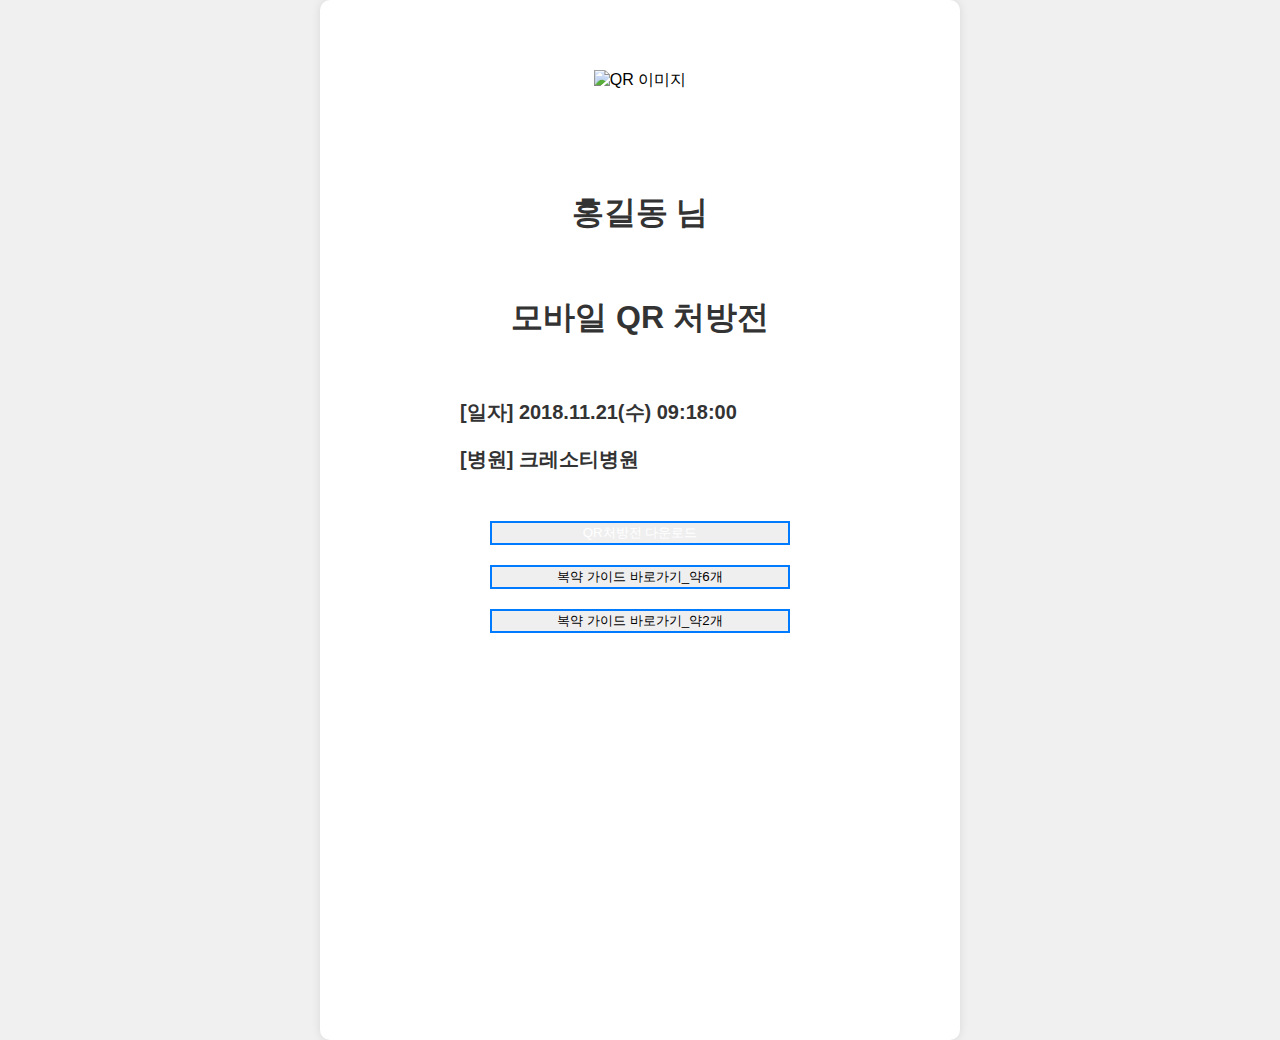
<file: src/main/resources/templates/views/index.html>
<!DOCTYPE html>
<html xmlns:th="http://www.thymeleaf.org">
<th:block th:replace="~{fragments/head.html :: headFragment}"/>
<head>
  <!-- 모바일 화면에 맞는 스타일링 -->
  <style>
      body {
          font-family: Arial, sans-serif;
          background-color: #f0f0f0;
          margin: 0;
          padding: 0;
          display: flex;
          justify-content: center; /* 수평 가운데 정렬 */
          align-items: center; /* 수직 가운데 정렬 */
      }

      .container {
          max-width: 600px;
          padding: 20px;
          background-color: #fff;
          border-radius: 10px;
          box-shadow: 0 0 10px rgba(0, 0, 0, 0.1);
          height: 1000px;
          width: 800px;
          text-align: center; /* 버튼 가운데 정렬 */
      }

      .subArea {
          text-align: center;
          margin: auto; /* 수평 가운데 정렬 */
          width: 100%; /* subArea의 너비 100% 설정 */
          margin-top: 100px;
      }

      .mainImg {
          text-align: center;
          width: 100%; /* subArea의 너비 100% 설정 */
          margin-top: 50px;
      }

      h1 {
          color: #333;
          text-align: center; /* 가운데 정렬 */
      }

      h3 {
          color: #333;
          font-weight: bold;
          font-size: 20px;
      }

      p {
          color: #666;
          line-height: 1.5;
          text-align: center; /* 가운데 정렬 */
      }

      .btn-custom {
          margin: 10px; /* 버튼 간격 설정 */
          width: 300px; /* 버튼 너비 자동 설정 */
          border: 2px solid #007bff; /* 테두리 파란색 설정 */
          color: #fff; /* 텍스트 색상 흰색 설정 */
      }

      .btn-custom2 {
          margin: 10px; /* 버튼 간격 설정 */
          width: 300px; /* 버튼 너비 자동 설정 */
          border: 2px solid #007bff; /* 테두리 파란색 설정 */
      }

      .left-align {
          margin-left: 120px;
          text-align: left;
          width: 450px;
      }
  </style>
</head>
<body>
<div class="container">
  <div class="mainImg">
    <img th:src="@{/images/QR.png}" alt="QR 이미지">
  </div>
  <div class="subArea">
    <h1 text="${pageTitle}">홍길동 님 </h1><br/>
    <h1>모바일 QR 처방전</h1>
    <br/>
    <h3 text="${pageTitle}" class="left-align">[일자] 2018.11.21(수) 09:18:00</h3>
    <h3 text="${pageTitle}" class="left-align">[병원] 크레소티병원</h3>
    <br/>
    <!-- 버튼의 클래스를 btn-custom으로 변경하고 btn-block 클래스 추가 -->
    <button class="btn btn-primary btn-lg btn-custom">QR처방전 다운로드</button>
    <br>
    <button class="btn btn-lg btn-custom2" onclick="goDetailPage(1)">복약 가이드 바로가기_약6개</button>
    <button class="btn btn-lg btn-custom2" onclick="goDetailPage(2)">복약 가이드 바로가기_약2개</button>
  </div>
</div>
<script th:inline="javascript">
  function goDetailPage(type) {
    var queryString = '';

    if (type === 1) {
      queryString = encodeURIComponent('CRESA19/N$0GVLF7BP:50J02YSHS8358VVYY*J58LJM%16DS:UOVST3B936FA61JQV$YXL.9+59*TI+-8ESJG0AX3N3:2$YKWJGV16G*NOC9+I0UP0Z$4O.AEEN:LT+W8HCRPI3-+WSS6CZAQ$B0ZX3P1EJT-YTQTZ1:W.B8PMS1AHRORS8RRV3M54WTSVZRCI7T9FX:0*GPBS7ZB8ZQE50XM1JHEM.:8OYR953S*8%GH2QPO3VW416J8LQOGEFO2L9W9FU40.7QYXUWWS7C-QMKSH2.5TSADSU*FUN3IH9FD5ILN9JOH5HLUXG5YA:1BQIU.DNUOIZMA3PUIH2ZMAU5TB3DR$RLJD3VCUX8V1HUH261K**AG~<');
    } else if (type === 2) {
      queryString = 'CRESA19%2fN%246GVL8MJP%24N0DI1U2HTTB%2bA7J9WXX83NOOYB0TBZ8NYOH80GI04-7E%3a%240GH97Y90Q4GBE1T2HYK6EUN8UMKK014R-9L4RAK29T4POIO3RQBK8%2bXS-Y%3a5GSISYC7ND7FRXIU13RNM.W7GTX%3aJGF9JMRRXNL88-X9%24UR9DOI71LYHZ18CTHZNY*Q4OYU-1GP6JVBDDKUWHXPL56VVP%240EAUCXY6K16CFP%25OO4LTQHV.Z1JMRPKL%3aDM%25CF.E8L2B7MMUMG6F%3aBAJ%24Z4%2bCZ1IHGAEL6P0BS*HP~%3C';
    }
    window.location.replace('/drugList?qrdata=' + queryString);
  }
</script>

</body>
</html>
</file>
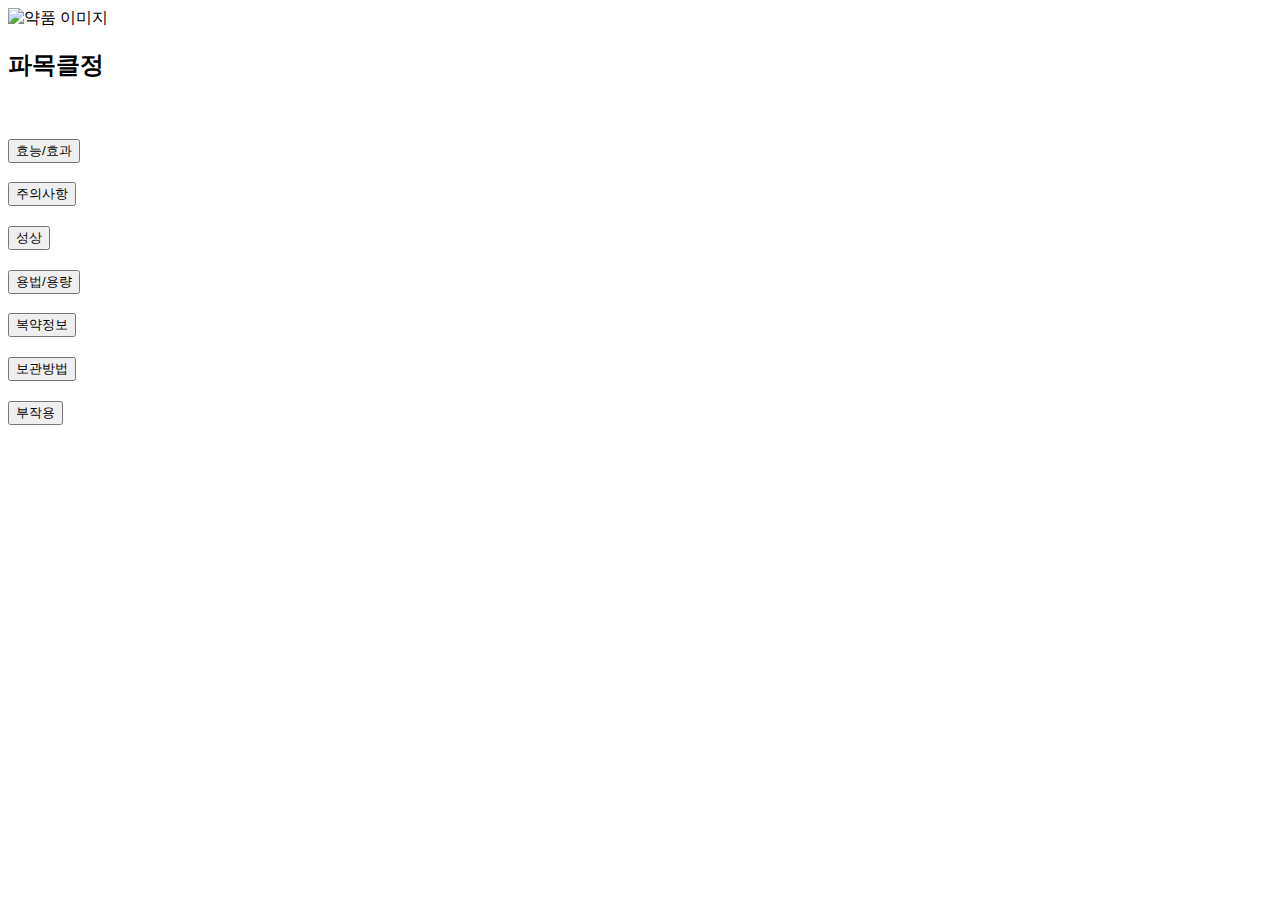
<file: src/main/resources/templates/views/drugInfoAcc.html>
<!DOCTYPE html>
<html xmlns:th="http://www.thymeleaf.org">
<th:block th:replace="~{fragments/head.html :: headFragment}"/>
<body>
<div class="container">
  <div id="imageSlide" class="mainImg image-slideshow">
    <img id="drugImage" onError="this.src='/images/default.jpg'"
         alt="약품 이미지" class="drugImg active">
  </div>

  <div class="dot-nav">
    <span th:each="dozData, i : ${QrDataVO.dozList}"
          class="dot" th:classappend="${dozData.baseDrugModel.index == i} ? 'active' : ''"
          th:onclick="'setDrugData(' + ${dozData.baseDrugModel.index} + ')'">
    </span>
  </div>

  <div class="mainArea">
    <div class="subArea">
      <h2 id="drugName">파목클정</h2><br/>
      <div class="accordion" id="accordionContent">

        <!-- 1. 효능/효과 -->
        <div class="card">
          <div class="card-header" id="headingOne">
            <h3 class="mb-0">
              <button class="btn btn-link collapsed" type="button" data-toggle="collapse" data-target="#collapseOne"
                      aria-expanded="false" aria-controls="collapseOne">
                효능/효과
              </button>
            </h3>
          </div>

          <div id="collapseOne" class="collapse show" aria-labelledby="headingOne" data-parent="#accordionContent">
            <div class="card-body" id="detailInfo1"></div>
          </div>
        </div>

        <!-- 2. 주의사항 -->
        <div class="card">
          <div class="card-header" id="headingTwo">
            <h3 class="mb-0">
              <button class="btn btn-link collapsed" type="button" data-toggle="collapse" data-target="#collapseTwo"
                      aria-expanded="false" aria-controls="collapseTwo">
                주의사항
              </button>
            </h3>
          </div>
          <div id="collapseTwo" class="collapse show" aria-labelledby="headingTwo" data-parent="#accordionContent">
            <div class="card-body" id="detailInfo2"></div>
          </div>
        </div>

        <!-- 3. 성상 -->
        <div class="card">
          <div class="card-header" id="headingThree">
            <h3 class="mb-0">
              <button class="btn btn-link collapsed" type="button" data-toggle="collapse" data-target="#collapseThree"
                      aria-expanded="false" aria-controls="collapseThree">
                성상
              </button>
            </h3>
          </div>
          <div id="collapseThree" class="collapse show" aria-labelledby="headingThree" data-parent="#accordionContent">
            <div class="card-body" id="detailInfo3"></div>
          </div>
        </div>

        <!-- 4. 용법/용량 -->
        <div class="card">
          <div class="card-header" id="headingFour">
            <h3 class="mb-0">
              <button class="btn btn-link collapsed" type="button" data-toggle="collapse" data-target="#collapseFour"
                      aria-expanded="false" aria-controls="collapseFour">
                용법/용량
              </button>
            </h3>
          </div>
          <div id="collapseFour" class="collapse show" aria-labelledby="headingFour" data-parent="#accordionContent">
            <div class="card-body" id="detailInfo4"></div>
          </div>
        </div>

        <!-- 5. 복약정보 -->
        <div class="card">
          <div class="card-header" id="headingFive">
            <h3 class="mb-0">
              <button class="btn btn-link collapsed" type="button" data-toggle="collapse" data-target="#collapseFive"
                      aria-expanded="false" aria-controls="collapseFive">
                복약정보
              </button>
            </h3>
          </div>
          <div id="collapseFive" class="collapse show" aria-labelledby="headingFive" data-parent="#accordionContent">
            <div class="card-body" id="detailInfo5"></div>
          </div>
        </div>

        <!-- 6. 보관방법 -->
        <div class="card">
          <div class="card-header" id="headingSix">
            <h3 class="mb-0">
              <button class="btn btn-link collapsed" type="button" data-toggle="collapse" data-target="#collapseSix"
                      aria-expanded="false" aria-controls="collapseSix">
                보관방법
              </button>
            </h3>
          </div>
          <div id="collapseSix" class="collapse show" aria-labelledby="headingTwo" data-parent="#accordionContent">
            <div class="card-body" id="detailInfo6"></div>
          </div>
        </div>

        <!-- 7. 부작용 -->
        <div class="card">
          <div class="card-header" id="headingSeven">
            <h3 class="mb-0">
              <button class="btn btn-link collapsed" type="button" data-toggle="collapse" data-target="#collapseSeven"
                      aria-expanded="false" aria-controls="collapseTwo">
                부작용
              </button>
            </h3>
          </div>
          <div id="collapseSeven" class="collapse show" aria-labelledby="headingTwo" data-parent="#accordionContent">
            <div class="card-body" id="detailInfo7"></div>
          </div>
        </div>

      </div>
    </div>
  </div>
</div>
<script th:inline="javascript">
  var curIndex = [[${index}]];
  var dozList = [[${QrDataVO.dozList}]];

  window.onload = function () {
    this.setDrugData(curIndex);
  }

  function setDrugData(index) {
    var dozData = dozList[index];
    var baseDrug = dozData.baseDrugModel;

    // 이미지 설정
    $('#drugImage').attr('src', baseDrug.imgUrl);

    // 약품명
    $('#drugName').html(baseDrug.drugName);

    // 효능/효과
    $('#detailInfo1').html(baseDrug.effect);

    // 주의사항
    const picList = baseDrug.pictogramList;
    if(picList && picList.length > 0){
      var picStr = '';
      for(var i=0;i<picList.length;i++){
        const picData = picList[i];
        picStr += '<img src="'+picData+'" style="width: 90px; height: 120px;" alt="픽토그램">';
      }
      $('#detailInfo2').html(picStr);
    }


    // 성상
    $('#detailInfo3').html(baseDrug.charact);

    // 용법/용량
    $('#detailInfo4').html(baseDrug.drugBox);

    // 복약정보
    $('#detailInfo5').html(baseDrug.dosage);

    // 보관방법
    $('#detailInfo6').html(baseDrug.stmt);

    // 부작용
    $('#detailInfo7').html(baseDrug.caution);
  }
</script>
</body>
</html>
</file>
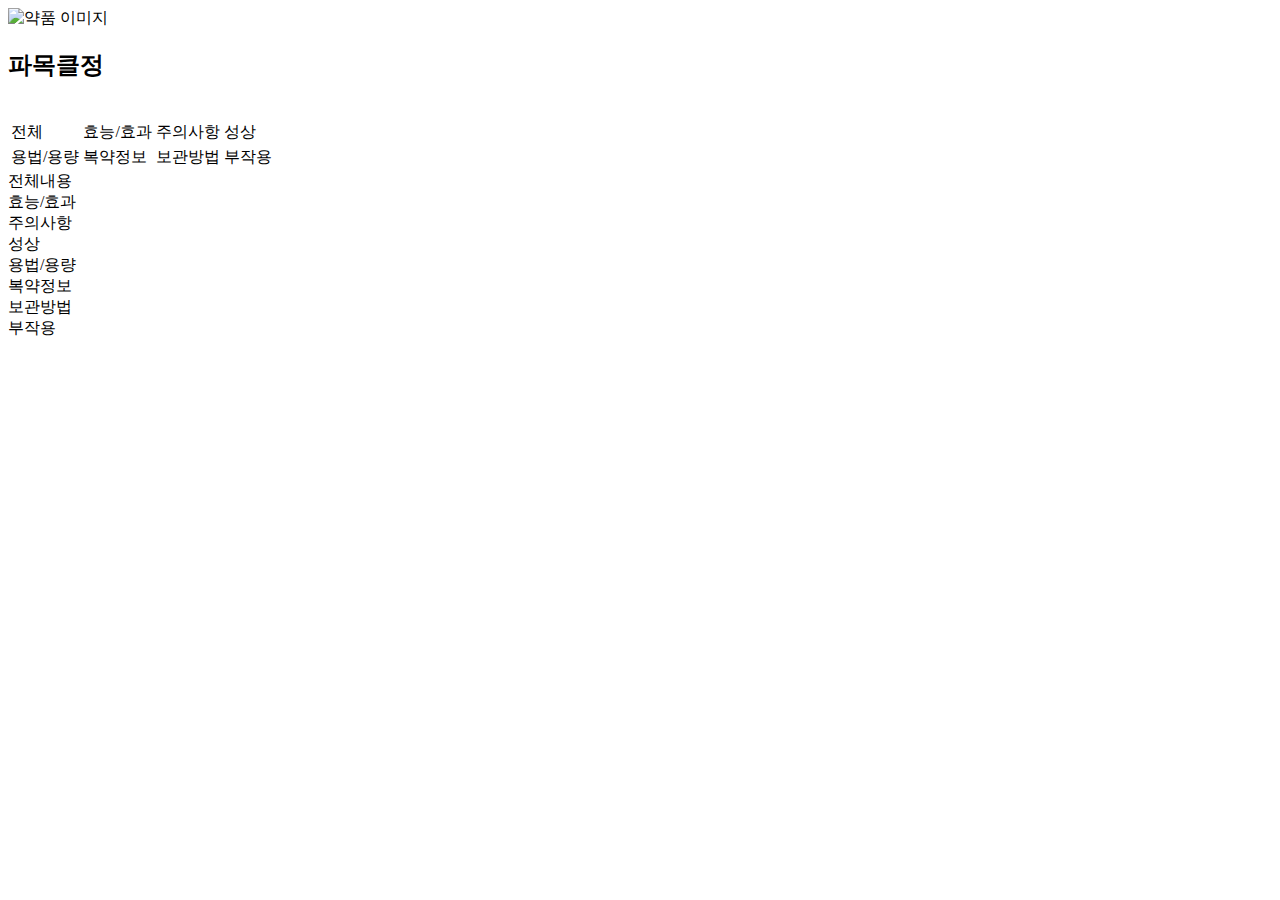
<file: src/main/resources/templates/views/drugInfoTab.html>
<!DOCTYPE html>
<html xmlns:th="http://www.thymeleaf.org">
<th:block th:replace="~{fragments/head.html :: headFragment}"/>
<body>
<div class="container">
  <div id="imageSlide" class="mainImg image-slideshow">
    <img id="drugImage" onError="this.src='/images/default.jpg'"
         alt="약품 이미지" class="drugImg active">
  </div>

  <div class="dot-nav">
    <span th:each="dozData, i : ${QrDataVO.dozList}"
          class="dot" th:classappend="${dozData.baseDrugModel.index == i} ? 'active' : ''"
          th:onclick="'setDrugData(' + ${dozData.baseDrugModel.index} + ')'">
    </span>
  </div>

  <div class="mainArea">
    <div class="subArea">
      <h2 id="drugName">파목클정</h2><br/>
    </div>
    <table class="table table-bordered" onclick="toggleContent(event)">
      <tbody>
      <tr>
        <td class="info1">전체</td>
        <td class="info2">효능/효과</td>
        <td class="info3">주의사항</td>
        <td class="info4">성상</td>
      </tr>
      <tr>
        <td class="info5">용법/용량</td>
        <td class="info6">복약정보</td>
        <td class="info7">보관방법</td>
        <td class="info8">부작용</td>
      </tr>
      </tbody>
    </table>
    <div class="detailInfo1 hidden" id="detailInfo1">전체내용</div>
    <div class="detailInfo2 hidden" id="detailInfo2">효능/효과</div>
    <div class="detailInfo3 hidden" id="detailInfo3">주의사항</div>
    <div class="detailInfo4 hidden" id="detailInfo4">성상</div>
    <div class="detailInfo5 hidden" id="detailInfo5">용법/용량</div>
    <div class="detailInfo6 hidden" id="detailInfo6">복약정보</div>
    <div class="detailInfo7 hidden" id="detailInfo7">보관방법</div>
    <div class="detailInfo8 hidden" id="detailInfo8">부작용</div>
  </div>
  <div class="image-overlay">
    <!--        <a href="#" onclick="changeImage(1)">...</a>-->
  </div>
</div>

<script th:inline="javascript">
  var curIndex = [[${index}]];
  var dozList = [[${QrDataVO.dozList}]];

  window.onload = function () {
    this.setDrugData(curIndex);
  }

  function setDrugData(index) {
    var dozData = dozList[index];
    var baseDrug = dozData.baseDrugModel;

    // 이미지 설정
    $('#drugImage').attr('src',baseDrug.imgUrl);

    // 약품명
    $('#drugName').html(baseDrug.drugName);

    // 효능/효과
    $('#detailInfo2').html(baseDrug.effect);

    // 주의사항
    $('#detailInfo3').html(baseDrug.caution);

    // 성상
    $('#detailInfo4').html(baseDrug.charact);

    // 용법/용량
    $('#detailInfo5').html(baseDrug.drugBox);

    // 복약정보
    $('#detailInfo6').html(baseDrug.dosage);

    // 보관방법
    $('#detailInfo7').html(baseDrug.stmt);

    // 부작용
    $('#detailInfo8').html('부작용');

    // 전체
    var total = '';
    total += $('#detailInfo2').html() + '<br/>';
    total += $('#detailInfo3').html() + '<br/>';
    total += $('#detailInfo4').html() + '<br/>';
    total += $('#detailInfo5').html() + '<br/>';
    total += $('#detailInfo6').html() + '<br/>';
    total += $('#detailInfo7').html() + '<br/>';
    total += $('#detailInfo8').html() + '<br/>';

    $('#detailInfo1').html(total);
  }

  function toggleContent(event) {
    var target = event.target;
    // 클릭된 요소가 TD가 아닌 경우 부모 노드를 확인
    if (target.tagName !== 'TD') {
      target = target.parentNode;
    }
    // 클릭된 셀의 클래스에서 숫자를 가져와서 해당하는 detailInfo를 표시/숨김
    var index = parseInt(target.classList[0].slice(-1));
    if (!isNaN(index)) {
      var detailInfo = document.querySelector('.detailInfo' + index);
      if (detailInfo) {
        document.querySelectorAll('[class^="detailInfo"]').forEach(function (element) {
          element.classList.add('hidden');
        });
        detailInfo.classList.remove('hidden');
      }
    }
  }

</script>

<style>
    @keyframes slide-out-right {
        from {
            transform: translateX(0);
        }
        to {
            transform: translateX(100%);
        }
    }

    @keyframes slide-in-right {
        from {
            transform: translateX(-100%);
        }
        to {
            transform: translateX(0);
        }
    }

    @media (max-width: 768px) {
        .mainImg {
            max-height: 200px; /* 모바일 화면 높이 설정 */
        }
    }
</style>
</body>
</html>
</file>
